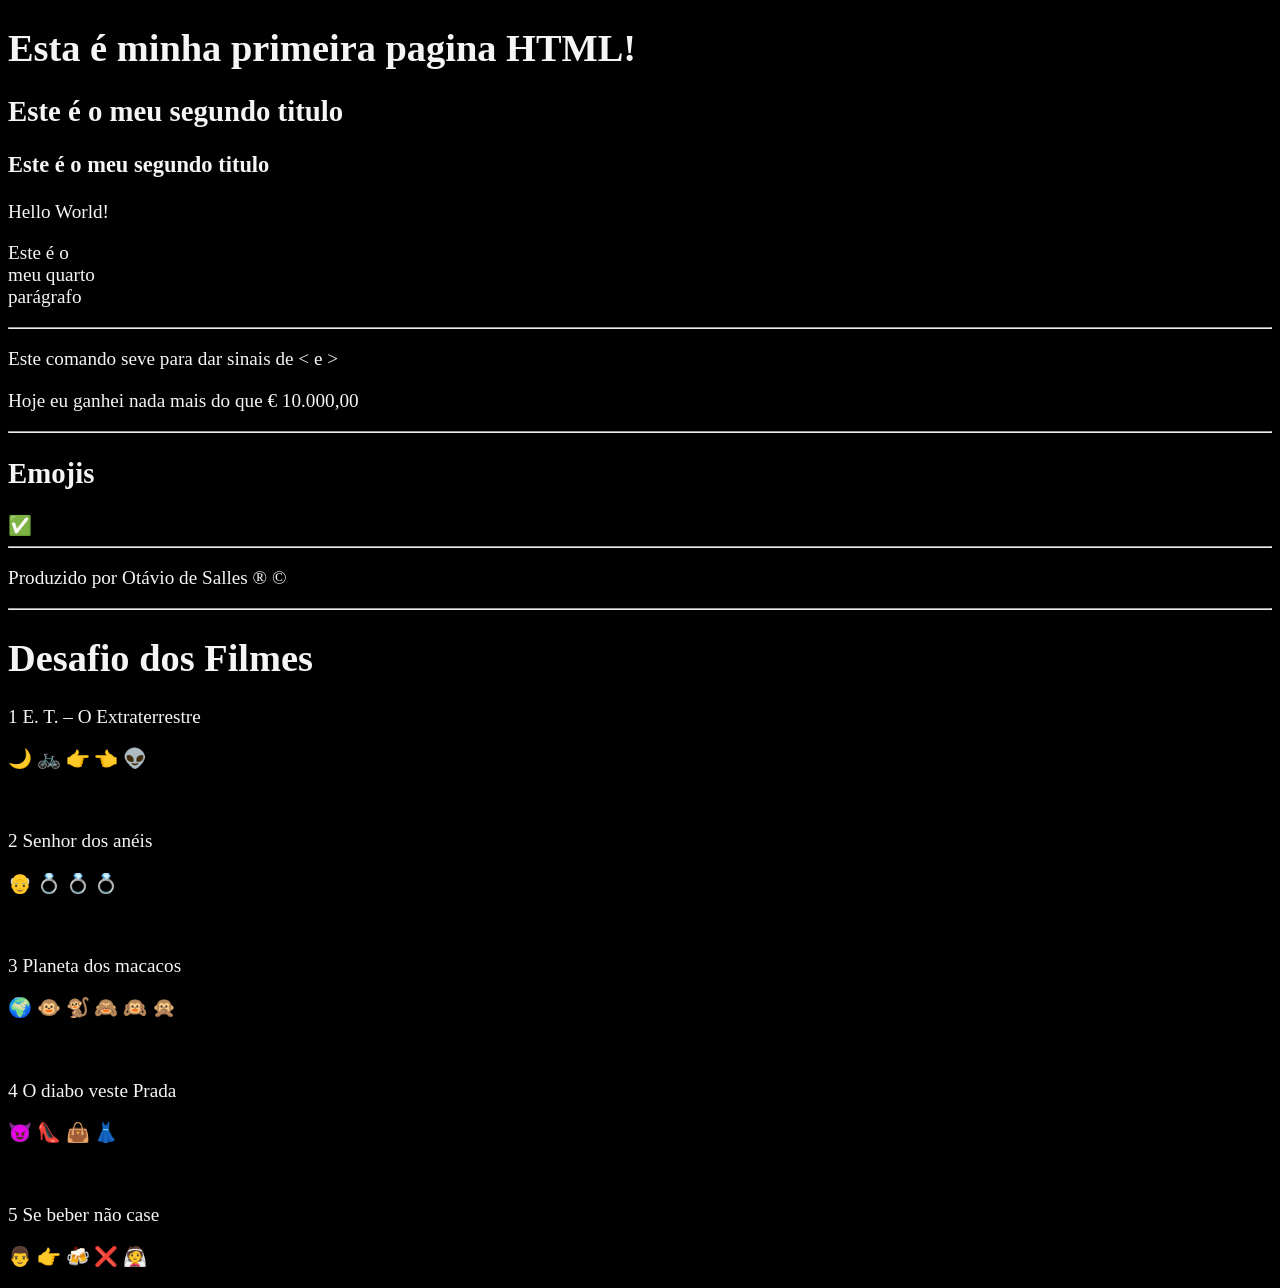
<file: Aula-01/index.html>
<!DOCTYPE html>
<html lang="pt-br">
<head>
    <meta charset="UTF-8">
    <meta name="viewport" content="width=device-width, initial-scale=1.0">
    <title>Aula-01</title>
    <link rel="stylesheet" href="style.css">
</head>
<body>
    <h1>Esta é minha primeira pagina HTML!</h1>
    <h2>Este é o meu segundo titulo</h2>
    <h3>Este é o meu segundo titulo</h3>
    <p>Hello World!</p>
    <p>Este é o
        <br>
        meu quarto
        <br>
        parágrafo </p>
        <hr>
        <p> Este comando seve para dar sinais de &lt; e &gt;</p>
        <p>Hoje eu ganhei nada mais do que &euro; 10.000,00</p>

        <hr>
            <h2>Emojis</h2>
            &#x2705;




        <hr>
        <p>Produzido por Otávio de Salles &reg; &copy;</p>

        <hr>

        <h1>Desafio dos Filmes</h1>
        
        <p>1 E. T. – O Extraterrestre</p>
        <p>&#x1F319; &#x1F6B2; &#x1F449; &#x1F448; &#x1F47D; </p>
        <br>

        <p>2 Senhor dos anéis</p>
        <p>&#x1F474; &#x1F48D; &#x1F48D; &#x1F48D;</p>
        <br>

        <p>3 Planeta dos macacos</p>
        <p>&#127757; &#x1F435; &#x1F412; &#x1F648; &#x1F649; &#x1F64A;</p>
        <br>

        <p>4 O diabo veste Prada</p>
        <p>&#x1F608; &#128096; &#x1F45C; &#128087; </p>
        <br>

        <p>5 Se beber não case</p>
        <p>&#128104; &#128073; &#127867; &#x274C; &#x1F470;</p>


</body>
</html>
</file>
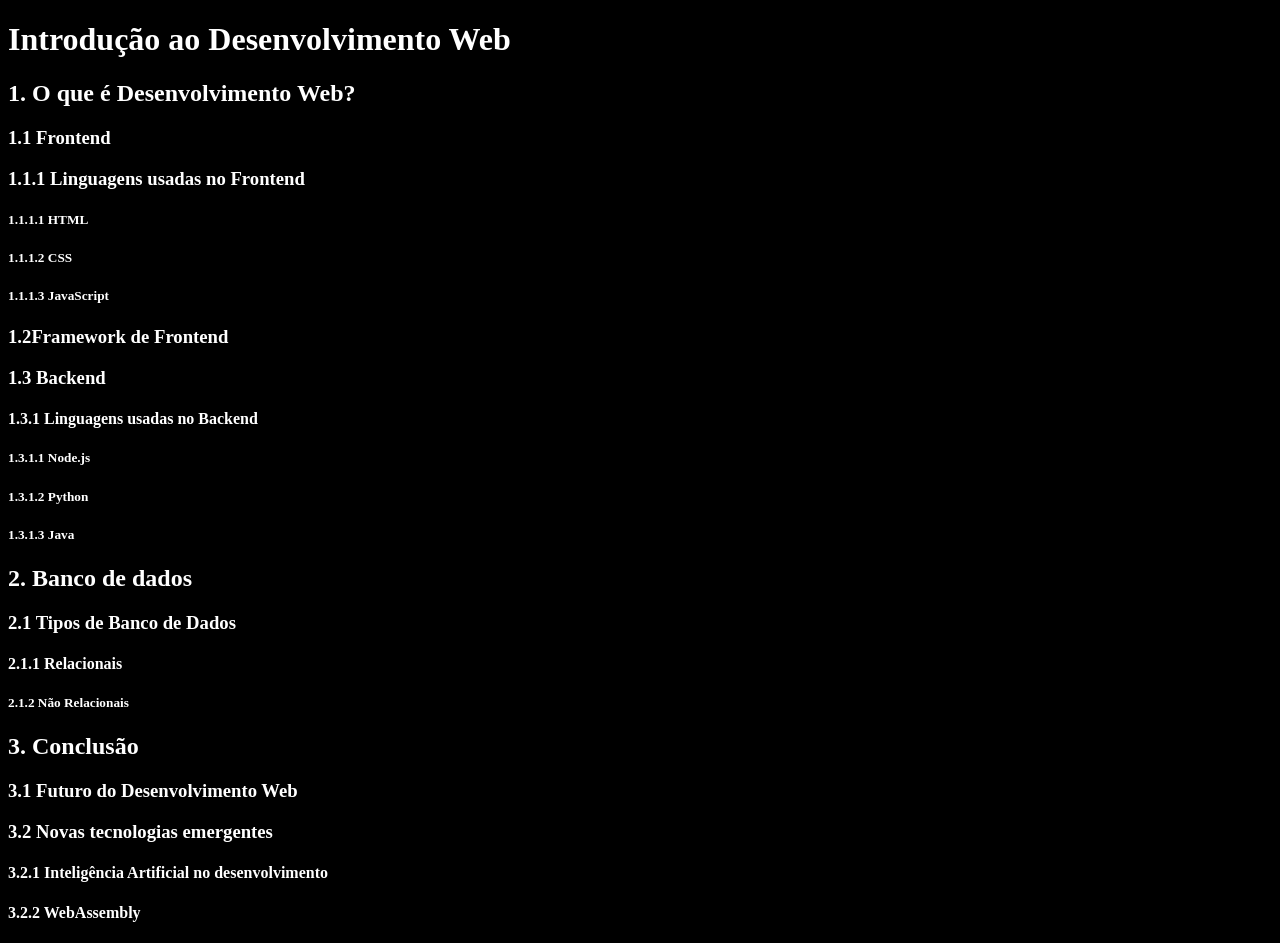
<file: aula-03/index.html>
<!DOCTYPE html>
<html lang="pt-br">
<head>
    <meta charset="UTF-8">
    <meta name="viewport" content="width=device-width, initial-scale=1.0">
    <link rel="stylesheet" href="style.css">
    <title>Aula-03</title>
</head>
<body>
    <h1>Introdução ao Desenvolvimento Web</h1>

    <h2>1. O que é Desenvolvimento Web?</h2>
    <h3>1.1 Frontend</h3>
    <h3>1.1.1 Linguagens usadas no Frontend</h4>
    <h5>1.1.1.1 HTML</h4>
    <h5>1.1.1.2 CSS</h4>
    <h5>1.1.1.3 JavaScript</h5>
    <h3>1.2Framework de Frontend</h3>
    <h3>1.3 Backend</h3>
    <h4>1.3.1 Linguagens usadas no Backend</h4>
    <h5>1.3.1.1 Node.js</h5>
    <h5>1.3.1.2 Python</h5>
    <h5>1.3.1.3 Java</h5>

    <h2>2. Banco de dados</h2>
    <h3>2.1 Tipos de Banco de Dados</h3>
    <h4>2.1.1 Relacionais</h4>
    <h5>2.1.2 Não Relacionais</h4>

    <h2>3. Conclusão</h2>
    <h3>3.1 Futuro do Desenvolvimento Web</h3>
    <h3>3.2 Novas tecnologias emergentes</h3>
    <h4>3.2.1 Inteligência Artificial no desenvolvimento</h4>
    <h4>3.2.2 WebAssembly</h4>

</body>
</html>
</file>
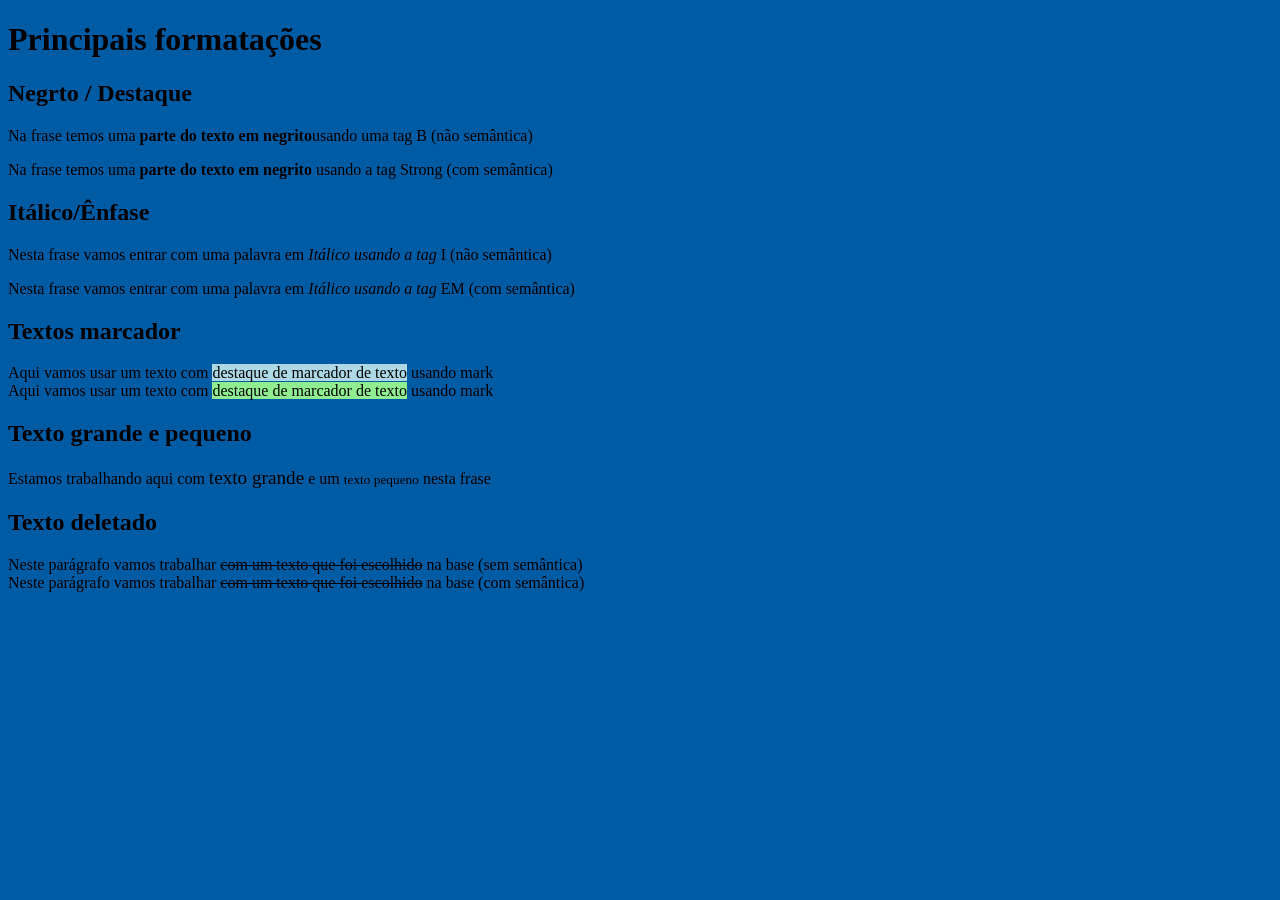
<file: Aula-04/index.html>
<!DOCTYPE html>
<html lang="pt-br">

<head>
    <meta charset="UTF-8">
    <meta name="viewport" content="width=device-width, initial-scale=1.0">
    <link rel="stylesheet" href="style.css">
    <title>Aula-04</title>
</head>

<body>
    <h1>Principais formatações</h1>

    <h2>Negrto / Destaque</h2>
    <p>Na frase temos uma <b>parte do texto em negrito</b>usando uma tag B (não semântica)</p>

    <p>Na frase temos uma <strong>parte do texto em negrito</strong> usando a tag Strong (com semântica)</p>

    <h2>Itálico/Ênfase</h2>
    <p>Nesta frase vamos entrar com uma palavra em <i>Itálico usando a tag </i>I (não semântica)</p>

    <p>Nesta frase vamos entrar com uma palavra em <em>Itálico usando a tag </em>EM (com semântica)</p>

    <h2>Textos marcador</h2>

    <p>Aqui vamos usar um texto com <mark style="background-color: lightblue;">destaque de marcador de texto</mark>
        usando mark<br>
        Aqui vamos usar um texto com <mark style="background-color: lightgreen;">destaque de marcador de texto</mark>
        usando mark</p>

    <h2>Texto grande e pequeno</h2>
    <p>Estamos trabalhando aqui com <big>texto grande</big> e um <small>texto pequeno</small> nesta frase</p>


    <h2>Texto deletado</h2>
    <p>Neste parágrafo vamos trabalhar <strike>com um texto que foi escolhido</strike> na base (sem semântica) <br>
        Neste parágrafo vamos trabalhar <del>com um texto que foi escolhido</del> na base (com semântica)</p>
</body>

</html>
</file>
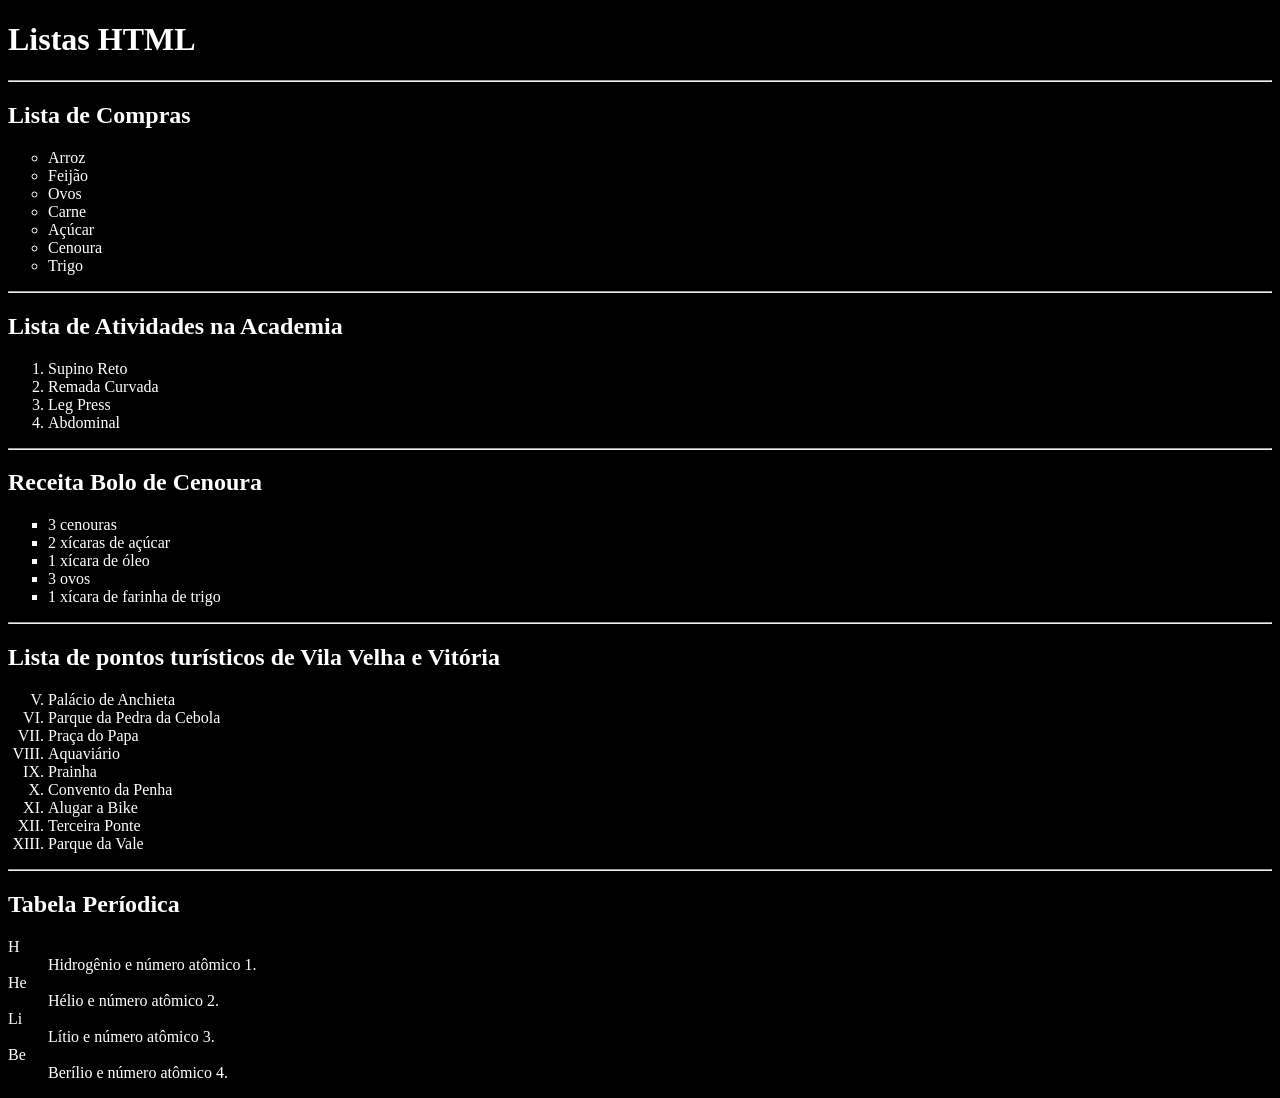
<file: Aula-05/index.html>
<!DOCTYPE html>
<html lang="pt-br">

<head>
    <meta charset="UTF-8">
    <meta name="viewport" content="width=device-width, initial-scale=1.0">
    <link rel="stylesheet" href="style.css">
    <title>Aula-05</title>
</head>

<body>
    <h1>Listas HTML</h1>
    <hr>
    <h2>Lista de Compras</h2>
    <ul type="Circle">
        <li>Arroz</li>
        <li>Feijão</li>
        <li>Ovos</li>
        <li>Carne</li>
        <li>Açúcar</li>
        <li>Cenoura</li>
        <li>Trigo</li>
    </ul>
    <hr>
    <h2>Lista de Atividades na Academia</h2> 
    <ol type="1" start="1">
        <li>Supino Reto</li>
        <li>Remada Curvada</li>
        <li>Leg Press</li>
        <li>Abdominal</li>
    </ol>
    <hr>
    <h2>Receita Bolo de Cenoura</h2>
    <ul type="Square">
        <li>3 cenouras</li>
        <li>2 xícaras de açúcar</li>
        <li>1 xícara de óleo</li>
        <li>3 ovos</li>
        <li>1 xícara de farinha de trigo</li>
    </ul>
    <hr>
    <h2>Lista de pontos turísticos de Vila Velha e Vitória</h2>
    <ol type="I" start="5">
        <li>Palácio de Anchieta</li>
        <li>Parque da Pedra da Cebola</li>
        <li>Praça do Papa</li>
        <li>Aquaviário</li>
        <li>Prainha</li>
        <li>Convento da Penha</li>
        <li>Alugar a Bike</li>
        <li>Terceira Ponte</li>
        <li>Parque da Vale</li>
    </ol>
    <hr>
    <h2>Tabela Períodica</h2>
    <dl>
        <dt>H</dt>
        <dd>Hidrogênio e número atômico 1.</dd>
        <dt>He</dt>
        <dd>Hélio e número atômico 2.</dd>
        <dt>Li</dt>
        <dd>Lítio e número atômico 3.</dd>
        <dt>Be</dt>
        <dd>Berílio e número atômico 4.</dd>
    </dl>


</body>

</html>
</file>
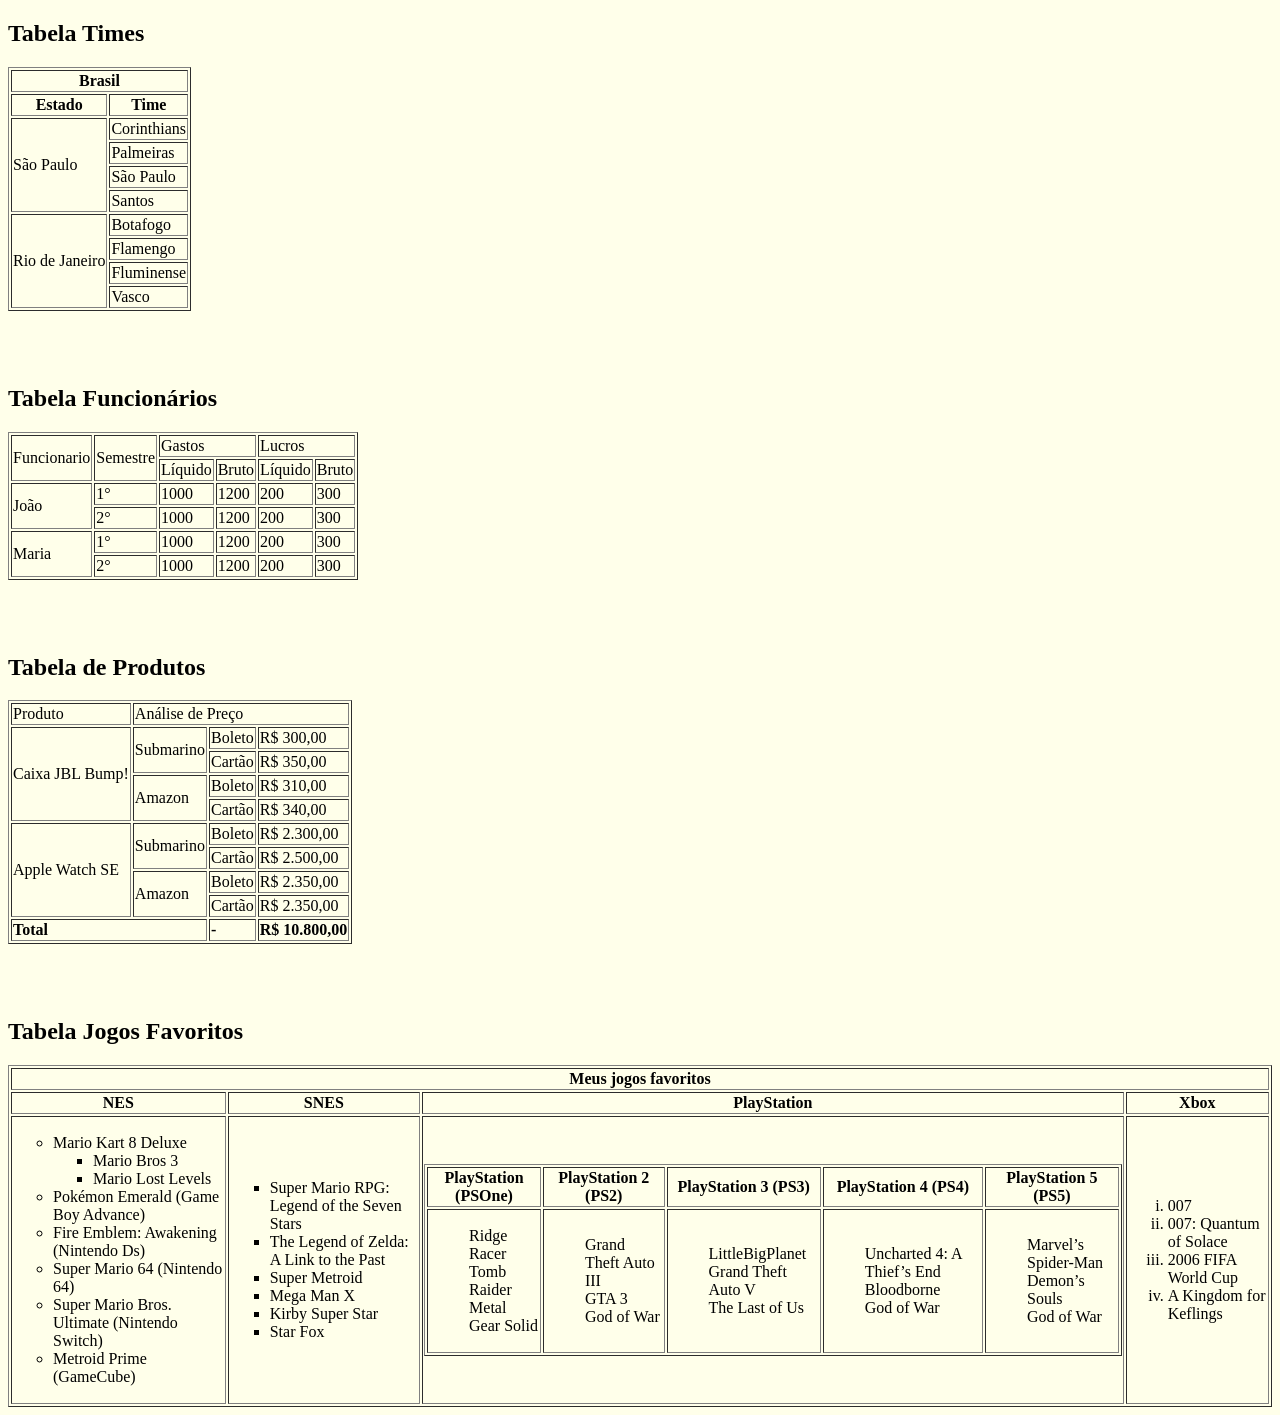
<file: Aula-06/index.html>
<!DOCTYPE html>
<html lang="pt-br">
<head>
    <meta charset="UTF-8">
    <meta name="viewport" content="width=device-width, initial-scale=1.0">
    <link rel="stylesheet" href="style.css">
    <title>Aula-06</title>
</head>
<body>
    <h2>Tabela Times</h2>
    <table border ="1">
        <thead>
            <tr>
                <th colspan="2">Brasil</th>
            </tr>
            <tr>
                <th>Estado</th>
                <th>Time</th>
            </tr>
        </thead>
        <tbody>
            <tr>
                <td rowspan="4">São Paulo</td>
                <td>Corinthians</td>
            </tr>
            <tr>
                <td>Palmeiras</td>
            </tr>
            <tr>
                <td>São Paulo</td>
            </tr>
            <tr>
                <td>Santos</td>
            </tr>
            <tr>
                <td rowspan="4">Rio de Janeiro</td>
                <td>Botafogo</td>
            </tr>
            <tr>
                <td>Flamengo</td>
            </tr>
            <tr>
                <td>Fluminense</td>
            </tr>
            <tr>
                <td>Vasco</td>
            </tr>
        </tbody>
    </table>
    <br>
    <br>
    <br>
    <h2>Tabela Funcionários</h2>
    <table border="1">
        <thead>
            <tr>
                <td rowspan="2">Funcionario</td>
                <td rowspan="2">Semestre</td>
                <td colspan="2">Gastos</td>
                <td colspan="2">Lucros</td>
            <tr>
                <td>Líquido</td>
                <td>Bruto</td>
                <td>Líquido</td>
                <td>Bruto</td>
            </tr>
        </thead>
        <tbody>
            <tr>
                <td rowspan="2">João</td>
                <td>1°</td>
                <td>1000</td>
                <td>1200</td>
                <td>200</td>
                <td>300</td>
            </tr>
            <tr>
                <td>2°</td>
                <td>1000</td>
                <td>1200</td>
                <td>200</td>
                <td>300</td>
            </tr>
            <tr>
                <td rowspan="2">Maria</td>
                <td>1°</td>
                <td>1000</td>
                <td>1200</td>
                <td>200</td>
                <td>300</td>
            </tr>
            <tr>
                <td>2°</td>
                <td>1000</td>
                <td>1200</td>
                <td>200</td>
                <td>300</td>
            </tr>
        </tbody>
    </table>
    <br>
    <br>
    <br>
    <h2>Tabela de Produtos</h2>
    <table border="1">
        <thead>
            <tr>
                <td>Produto</td>
                <td colspan="3">Análise de Preço</td>
            </tr>
        </thead>
        <tbody>
            <tr>
                <td rowspan="4">Caixa JBL Bump!</td>
                <td rowspan ="2">Submarino</td>
                <td>Boleto</td>
                <td>R$ 300,00</td>
            </tr>
            <tr>
                <td>Cartão</td>
                <td>R$ 350,00</td>
            </tr>
            <tr>
                <td rowspan="2">Amazon</td>
                <td>Boleto</td>
                <td>R$ 310,00</td>
            </tr>
            <tr>
                <td>Cartão</td>
                <td>R$ 340,00</td>
            </tr>
            <tr>
                <td rowspan="4">Apple Watch SE</td>
                <td rowspan="2">Submarino</td>
                <td>Boleto</td>
                <td>R$ 2.300,00</td>
            </tr>
            <tr>
                <td>Cartão</td>
                <td>R$ 2.500,00</td>
            </tr>
            <tr>
                <td rowspan="2">Amazon</td>
                <td>Boleto</td>
                <td>R$ 2.350,00</td>
            </tr>
            <tr>
                <td>Cartão</td>
                <td>R$ 2.350,00</td>
            </tr>
        </tbody>
        <tfoot>
            <tr>
                <td colspan="2"><strong>Total</strong></td>
                <td><strong>-</strong></td>
                <td><strong>R$ 10.800,00</strong></td>
            </tr>
        </tfoot>
    </table>
    <br>
    <br>
    <br>
    <h2>Tabela Jogos Favoritos</h2>
    <table border="1">
        <thead>
            <tr>
                <th colspan="9" > Meus jogos favoritos</th>
            </tr>
            <tr>
                <th>NES</th>
                <th>SNES</th>
                <th>PlayStation</th>
                <th>Xbox</th>
            </tr>
        </thead>
        <tbody>
            <tr>
                <td>
                    <ul type = circle>
                        <li> Mario Kart 8 Deluxe</li>
                            <ul type = "square">
                                <li>Mario Bros 3</li>
                                <li>Mario Lost Levels</li>
                            </ul>
                        <li>Pokémon Emerald (Game Boy Advance)</li>
                        <li>Fire Emblem: Awakening (Nintendo Ds)</li>
                        <li>Super Mario 64 (Nintendo 64)</li>
                        <li>Super Mario Bros. Ultimate (Nintendo Switch)</li>
                        <li>Metroid Prime (GameCube)</li>        
                    </ul>
                </td>
                <td>
                    <ul type = "square">
                        <li>Super Mario RPG: Legend of the Seven Stars</li>
                        <li>The Legend of Zelda: A Link to the Past</li>
                        <li>Super Metroid</li>
                        <li>Mega Man X</li>
                        <li>Kirby Super Star</li>
                        <li>Star Fox</li>
                    </ul>
                </td>
                <td>
                    <table border="1">
                        <thead>
                                <tr>
                                <th rowspan="2"> PlayStation
                                    <br>
                                (PSOne)</th>
                                <th rowspan="2">PlayStation 2 (PS2)</th>
                                <th rowspan="2"> PlayStation 3 (PS3)</th>
                                <th rowspan="2"> PlayStation 4 (PS4)</th>
                                <th rowspan="2"> PlayStation 5 (PS5)</th>
                            </tr>
                        </thead>
                        <tbody>
                            <tr>
                                <td>
                                    <ul type = "none">
                                        <li>Ridge Racer</li>
                                        <li>Tomb Raider</li>
                                        <li>Metal Gear Solid</li>
                                    </ul>
                                </td>
                                <td>
                                    <ul type ="None">
                                        <li>Grand Theft Auto III</li>
                                        <li>GTA 3</li>
                                        <li>God of War</li>
                                    </ul>
                                </td>
                                <td>
                                    <ul type = "none">
                                        <li>LittleBigPlanet</li>
                                        <li>Grand Theft Auto V</li>
                                        <li>The Last of Us</li>
                                    </ul>
                                </td>
                                <td>
                                    <ul type = "none">
                                        <li>Uncharted 4: A Thief’s End</li>
                                        <li>Bloodborne</li>
                                        <li>God of War</li>
                                    </ul>
                                </td>
                                <td>
                                    <ul type = "none">
                                        <li>Marvel’s Spider-Man</li>
                                        <li>Demon’s Souls</li>
                                        <li>God of War</li>
                                    </ul>
                                </td>
                            </tr>
                        </tbody>
                    </table>
                </td>
                <td>
                    <ol type = "i" start = "1">
                        <li>007</li>
                        <li>007: Quantum of Solace</li>
                        <li>2006 FIFA World Cup</li>
                        <li>A Kingdom for Keflings</li>
                    </ol>
                </td>
            </tr>
        </tbody>
    </table>

    
</body>
</html>
</file>
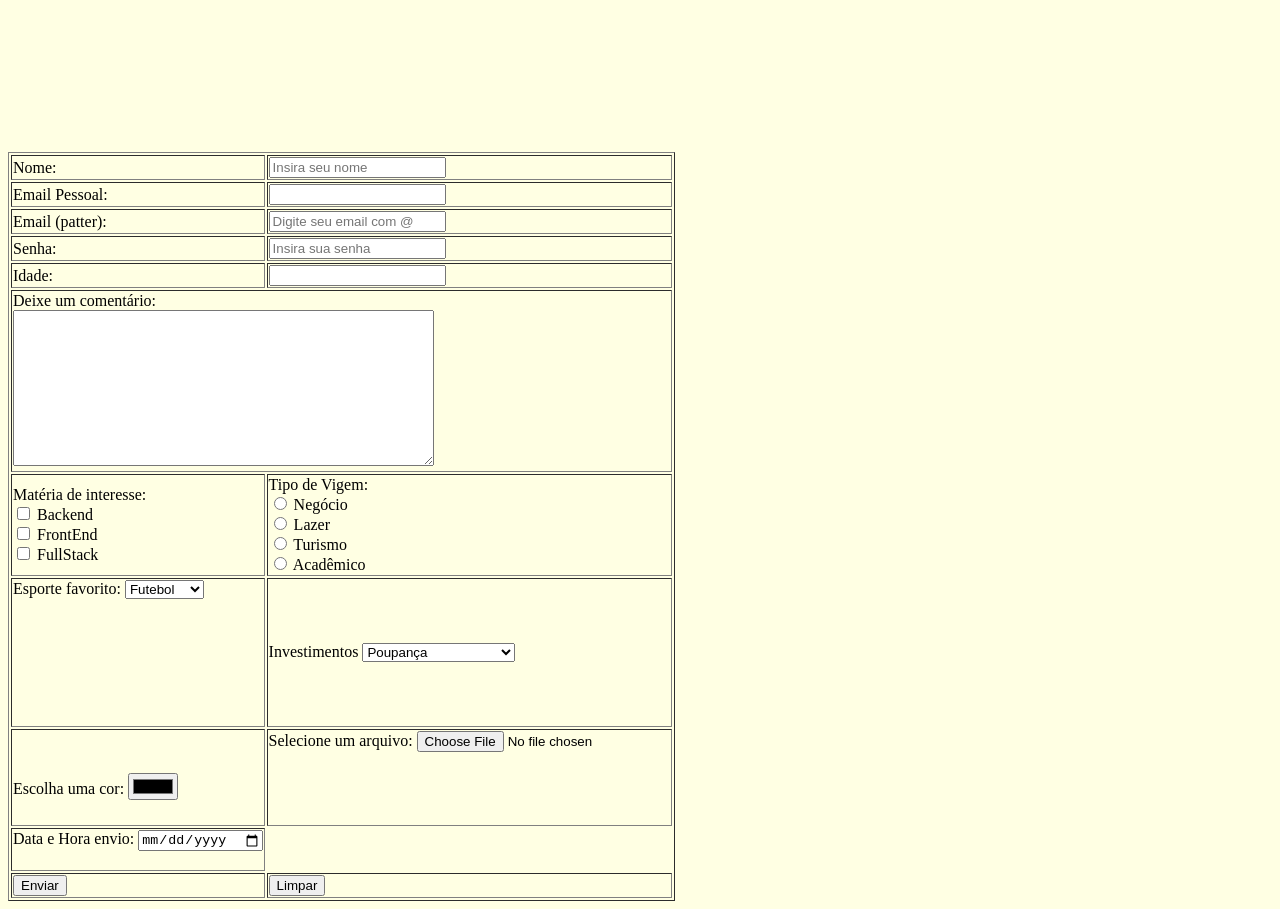
<file: Aula-09/index.html>
<!DOCTYPE html>
<html lang="pt-br">
<head>
    <meta charset="UTF-8">
    <meta name="viewport" content="width=device-width, initial-scale=1.0">
    <link rel="stylesheet" href="style.css">
    <title>Aula-09</title>
</head>
<body>

    <form method="get">


        <div class="login">

        <table border="1">

            <thead>
                <tr>
                    <td>

                        
                        
                        <label for="fname">Nome:</label>
                        <td>

                            <input type="text" id="fname" name="fname" placeholder="Insira seu nome">
                        </td>
                    </td>
                </tr>
                        
                    <tr>
                        <td>
                                <label for="lmail">Email Pessoal:</label>
                            <td>

                                <input type="email" id="lmail" name="lmail">
                            </td>
                        </td>
                    </tr>
                    <tr>
                        <td>
                                <label for="lmail2">Email (patter):</label>
                            <td>
                                
                                <input type="email" id="lmail2" name="lmail2" placeholder="Digite seu email com @">
                            </td>
                        </td>
                    </tr>
                    <tr>
                        <td>

                            <label for="pword">Senha:</label>
                            <td>

                                <input type="text" id="pword" name="pword" placeholder="Insira sua senha">
                            </td>
                        </td>
                    </tr>
                    <tr>
                        <td>

                            <label for="idade">Idade:</label>   
                            <td>

                                <input type="idade" name="idade" id="">
                            </td>
                        </td>
                    </tr>
                    <tr>
                        <td colspan="2"  >
                            
                            <label for="coment">Deixe um comentário:</label>
                            
                            
                            <br>
                            <textarea name="area" id="area" cols="50" rows="10"></textarea>
                        </td>
                    </tr>
                    
                    <br>
                    <br>

                    <tr>
                        <td rowspan="2">

                            <label for="Matéria">Matéria de interesse:</label>
                            <br>
                                <input type="checkbox" name="materia" id="materia">
                                <label for="materia">Backend</label>
                            <br>
                                <input type="checkbox" name="materia2" id="materia2">   
                                <label for="materia2">FrontEnd</label>
                            <br>
                                <input type="checkbox" name="materia3" id="materia3">
                                <label for="materia3">FullStack</label>
                            <br>
                                <td>

                                    <label for="viagem">Tipo de Vigem:</label>
                            
                            <br>    
                                    <input type="radio" name="v1" id="v1">
                                    <label for="ngc">Negócio</label>
                            <br>
                                    
                                    <input type="radio" name="v1" id="v2">
                                    <label for="ngc">Lazer</label>
                            <br>       
                                    <input type="radio" name="v1" id="v3">
                                    <label for="ngc">Turismo</label>
                            <br>        
                                    <input type="radio" name="v1" id="v4">
                                    <label for="ngc">Acadêmico</label> </td>
                                </td>
                           
                            
                        </td>
                    </tr>
                    <br>
                    <br>


                    
                </thead>
                <tbody>
                    <tr>
                        <td>

                            
                        <label for="esp">Esporte favorito:</label>
                        <select name="esp" id="esp">
                            
                            <option value="futebol">Futebol</option>
                            <option value="basquete">Basquete</option>
                            <option value="volei">Vôlei</option>
                            <option value="tenis">Tênis</option>
                            <option value="corrida">Corrida</option>
                        </select>

                        <br>
                        <br>
                        <br>
                        <br>
                        <br>
                        <br>
                        <br>
                        <br>

                        <td>
                             <label for="inv">Investimentos</label>
                            <select name="inv" id="inv">
                                
                        
                                
                        <optgroup label="Baixo Risco">

                            <option value="inv1">Poupança</option>
                            <option value="inv2">CDB</option>
                            <option value="inv3">Tesouro Direto</option>
                        </optgroup>
                       
                      <optgroup label="Médio Risco">

                          <option value="inv4">Fundos Imobiliários</option>
                          <option value="inv5">CDI</option>
                          <option value="inv6">DEBÊNTURES</option>
                        </optgroup>
                        <optgroup label="Alto Risco">

                            <option value="inv7">Criptomoedas</option>
                            <option value="inv8">Ações</option>
                        </optgroup>
                            </select>


                        </td>
                    </td>
                    </tr>

                    </select>
                    <br>
                    <br>
                    
                    <tr>
                        <td>
                            <br>
                            
                            <label for="col">Escolha uma cor:</label>
                            <input type="color" name="color" id="col">
                            
                                
                        </td>

                        <td>
                             <label for="arq">Selecione um arquivo:</label>
                            <input type="file" name="arq" id="arq">
                            <br>
                            <br>
                            <br>
                            <br>
                            <br>
                        </td>
                    </tr>
                    <tr>
                        <td>
                            <label for="dahora">Data e Hora envio:</label>
                            <input type="date" name="data" id="dahora">
                            <br>
                            <br>
                        </td>
                    </tr>
                    
        </tbody>
        <tfoot>

            <br>
            <br>
            <tr>

                <td>
                    <button>Enviar</button>
                </td>
                <td>
                    <button>Limpar</button>
                </td>
            </tr>

        </tfoot>
        </div>
        
    </table>
    </form>
    
    
</body>
</html>
</file>
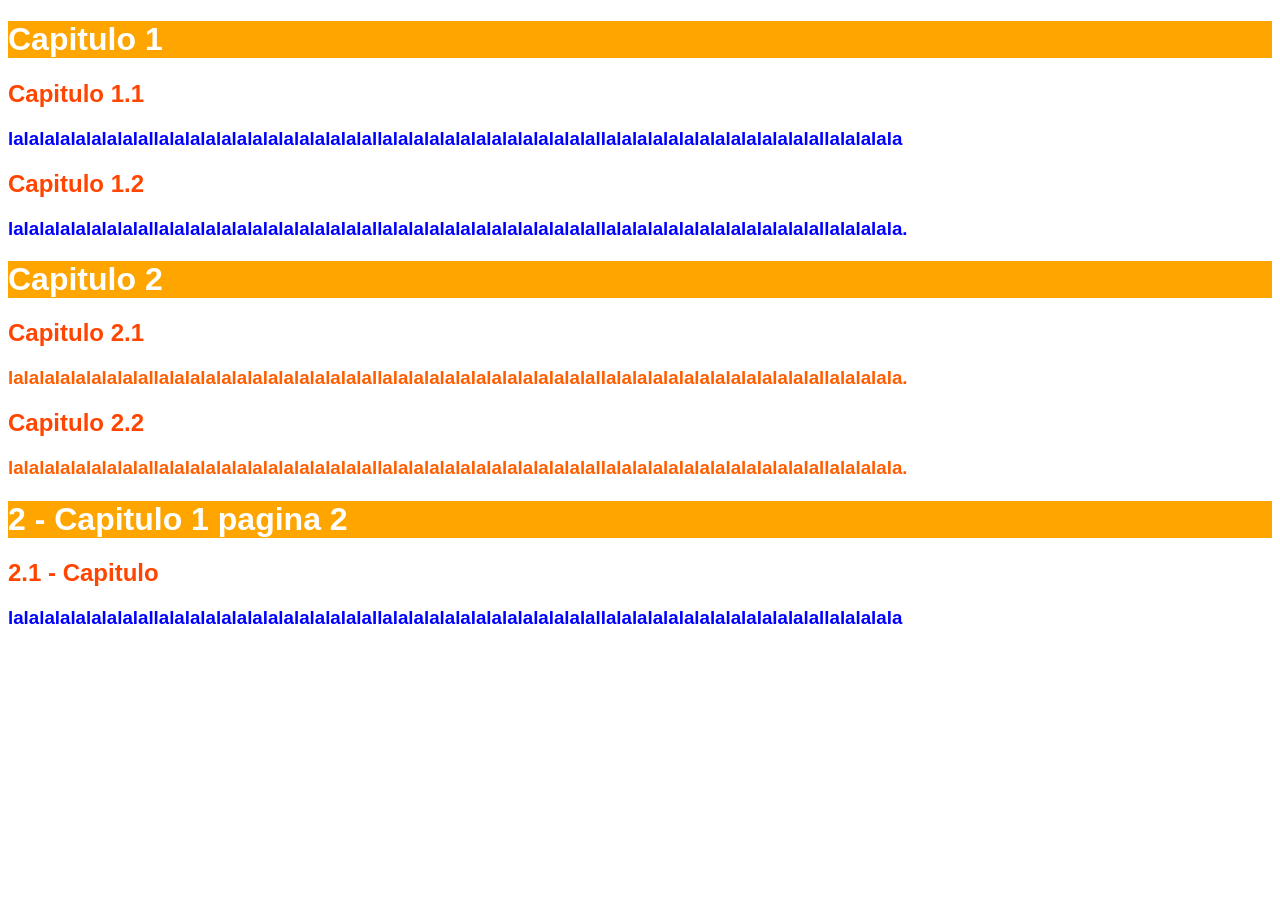
<file: Aula-10/index.html>
<!DOCTYPE html>
<html lang="pt-br">
<head>
    <meta charset="UTF-8">
    <meta name="viewport" content="width=device-width, initial-scale=1.0">
    <link rel="stylesheet" href="style.css">
    <title>Aula-10</title>

    <style> 

    h1 {

        background-color: orange;
        color: white;
    }

    h2 {
        color: orangered;
    }

    h3 {

        color: rgb(255, 94, 0);
    }

    h2 {
        color: orangered;
    }

    h3 {

        color: rgb(255, 94, 0);
    }


    </style>
</head>
<body>


        <h1 style="background-color: orange; color: white;">Capitulo 1</h1> 

        <h2 style="color: orangered;">Capitulo 1.1</h2>

        <h3 style="color: blue;">lalalalalalalalalallalalalalalalalalalalalalalallalalalalalalalalalalalalalallalalalalalalalalalalalalalallalalalala</h3>

        
        <h2 style="color: orangered;">Capitulo 1.2</h2>

        <h3 style="color: blue;">lalalalalalalalalallalalalalalalalalalalalalalallalalalalalalalalalalalalalallalalalalalalalalalalalalalallalalalala.</h3>


        <h1>Capitulo 2</h1>

        <h2>Capitulo 2.1</h2>

        <h3 class="">lalalalalalalalalallalalalalalalalalalalalalalallalalalalalalalalalalalalalallalalalalalalalalalalalalalallalalalala.</h3>

        <h2>Capitulo 2.2</h2>

        <h3>lalalalalalalalalallalalalalalalalalalalalalalallalalalalalalalalalalalalalallalalalalalalalalalalalalalallalalalala.</h3>


            <h1 class="cap2">2 - Capitulo 1 pagina 2</h1>
        
            <h2 class="cap0">2.1 - Capitulo</h2>
        
            <h3 class="text1">lalalalalalalalalallalalalalalalalalalalalalalallalalalalalalalalalalalalalallalalalalalalalalalalalalalallalalalala        </h3>
        

        

    
 
</body>
</html>
</file>
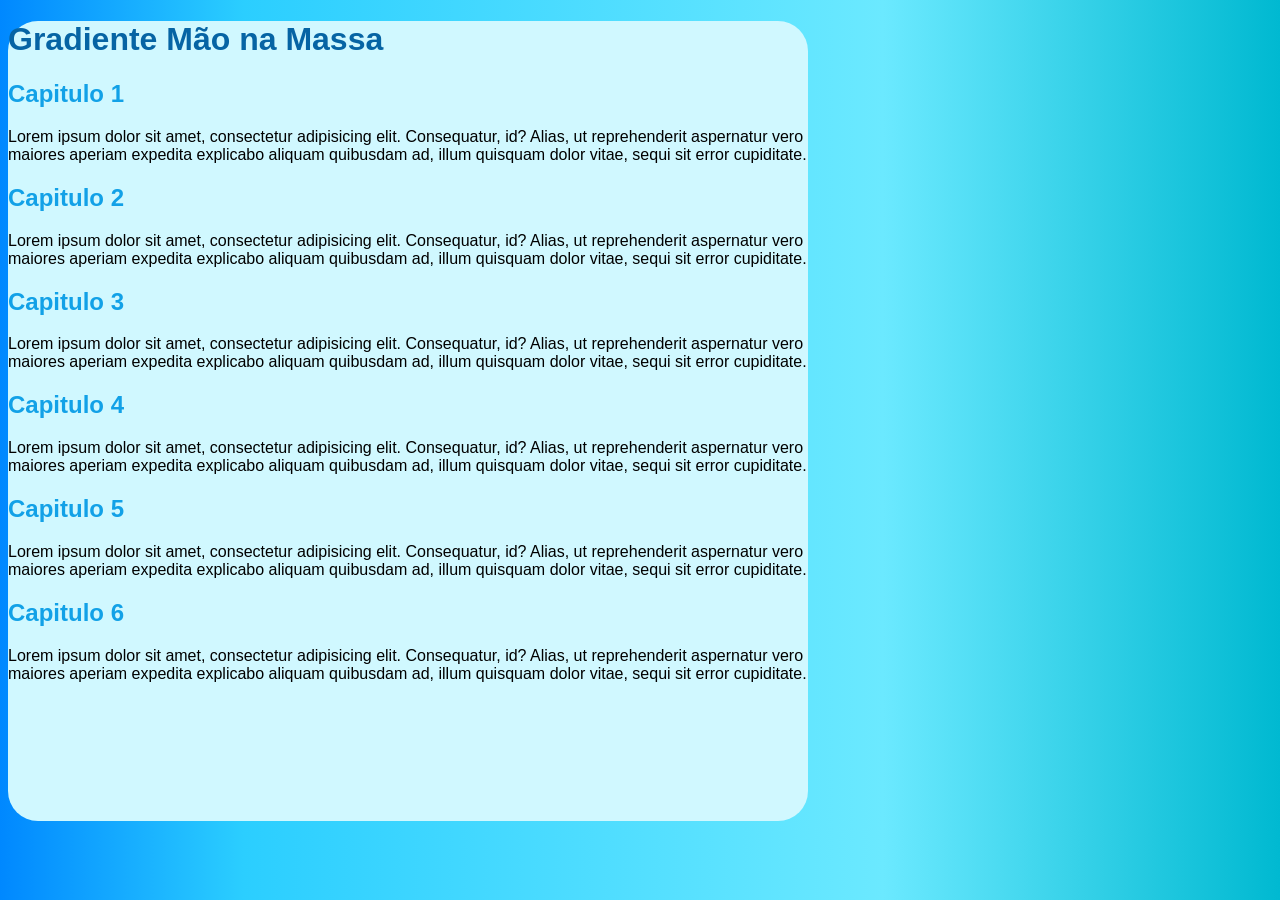
<file: Aula-11/index.html>
<!DOCTYPE html>
<html lang="pt-br">
<head>
    <meta charset="UTF-8">
    <meta name="viewport" content="width=device-width, initial-scale=1.0">
    <link rel="stylesheet" href="style.css">
    <title>Gradiente</title>
</head>
<body>
       <div class="ocean"> 


        
        <h1>Gradiente Mão na Massa</h1>
        
        <h2>Capitulo 1</h2>
        <p>Lorem ipsum dolor sit amet, consectetur adipisicing elit. Consequatur, 
            id? Alias, ut reprehenderit aspernatur vero maiores aperiam 
            expedita explicabo aliquam quibusdam ad, 
            illum quisquam dolor vitae, sequi sit error cupiditate.</p>
            
            <h2>Capitulo 2</h2>
            <p>Lorem ipsum dolor sit amet, consectetur adipisicing elit. Consequatur, 
                id? Alias, ut reprehenderit aspernatur vero maiores aperiam 
                expedita explicabo aliquam quibusdam ad, 
                illum quisquam dolor vitae, sequi sit error cupiditate.</p>
                
                <h2>Capitulo 3</h2>
        <p>Lorem ipsum dolor sit amet, consectetur adipisicing elit. Consequatur, 
            id? Alias, ut reprehenderit aspernatur vero maiores aperiam 
            expedita explicabo aliquam quibusdam ad, 
            illum quisquam dolor vitae, sequi sit error cupiditate.</p>
            
            <h2>Capitulo 4</h2>
            <p>Lorem ipsum dolor sit amet, consectetur adipisicing elit. Consequatur, 
                id? Alias, ut reprehenderit aspernatur vero maiores aperiam 
                expedita explicabo aliquam quibusdam ad, 
                illum quisquam dolor vitae, sequi sit error cupiditate.</p>

                <h2>Capitulo 5</h2>
        <p>Lorem ipsum dolor sit amet, consectetur adipisicing elit. Consequatur, 
            id? Alias, ut reprehenderit aspernatur vero maiores aperiam 
            expedita explicabo aliquam quibusdam ad, 
            illum quisquam dolor vitae, sequi sit error cupiditate.</p>
            
            <h2>Capitulo 6</h2>
            <p>Lorem ipsum dolor sit amet, consectetur adipisicing elit. Consequatur, 
                id? Alias, ut reprehenderit aspernatur vero maiores aperiam 
                expedita explicabo aliquam quibusdam ad, 
                illum quisquam dolor vitae, sequi sit error cupiditate.</p>
            </div>


    
</body>
</html>
</file>
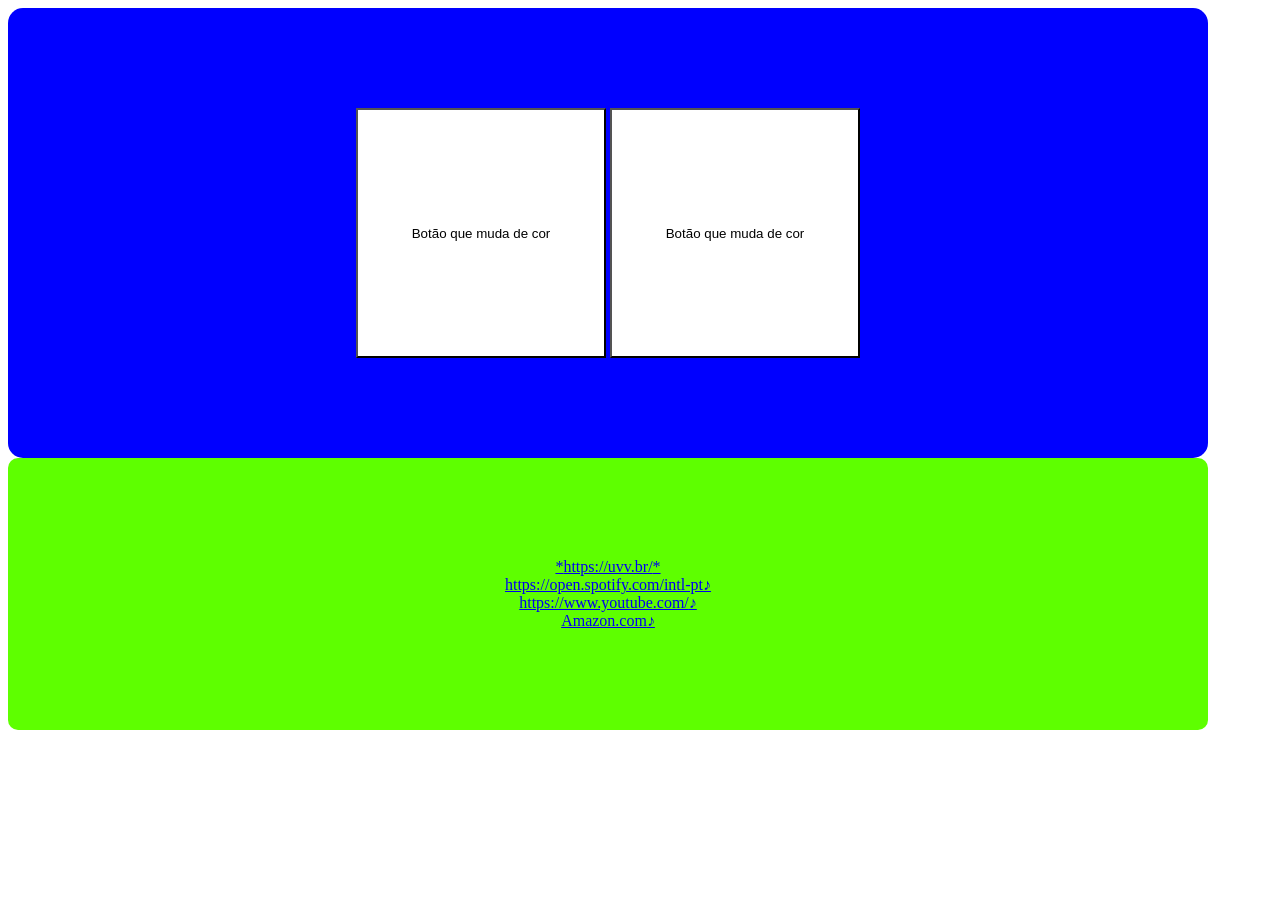
<file: Aula-12/index.html>
<!DOCTYPE html>
<html lang="ja">
<head>
    <meta charset="UTF-8">
    <meta name="viewport" content="width=device-width, initial-scale=1.0">
    <link rel="stylesheet" href="style.css">
    <title>Aula-02</title>
</head>
<body>

    <div class="aaa">

        <button class="botaocor">Botão que muda de cor</button>

        <button class="botaocor">Botão que muda de cor</button>
        

    </div>
        <div class="nnn">
            
            
            <a class="aa" href="https://uvv.br/   ">https://uvv.br/</a>
            
            <br>
            
            <a class="site" href="https://open.spotify.com/intl-pt">https://open.spotify.com/intl-pt</a>
            
            <br>
            
            <a class="site" href="https://www.youtube.com/">https://www.youtube.com/</a>
            
            <br>
            
            <a class="site" href="https://www.amazon.com.br/?&tag=hydrbrabk-20&ref=pd_sl_7rwd1q78df_e&adgrpid=155790195778&hvpone=&hvptwo=&hvadid=677606588104&hvpos=&hvnetw=g&hvrand=13931156396675414464&hvqmt=e&hvdev=c&hv
            dvcmdl=&hvlocint=&hvlocphy=9198492&hvtargid=kwd-1057
            3980&hydadcr=26346_11691057&gad_source=1">Amazon.com</a>
            
        </div>

        


        
    
</body>
</html>
</file>
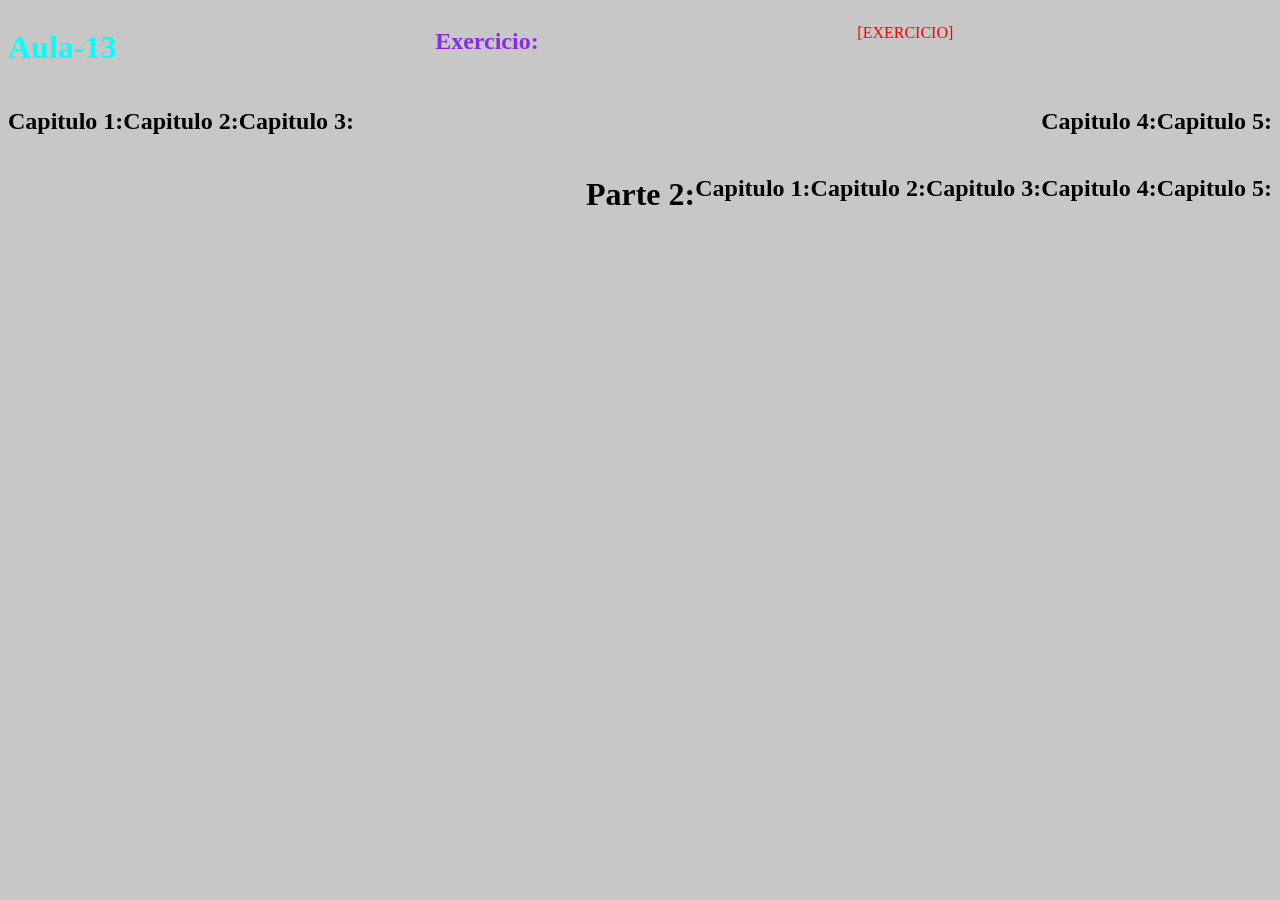
<file: Aula-13/index.html>
<!DOCTYPE html>
<html lang="pt-br">
<head>
    <meta charset="UTF-8">
    <meta name="viewport" content="width=device-width, initial-scale=1.0">
    <link rel="stylesheet" href="style.css">
    <title>Aula-13</title>  
</head>
<body>

  <header class="header">

    <h1 class="aula">Aula-13</h1>
    <h2 class="exe">Exercicio:</h2>

    <p class="local">[EXERCICIO]</p>

  </header>

  <nav class="nav">
    
    <h2 class="cap1">Capitulo 1:</h2>

    <h2 class="cap2">Capitulo 2:</h2>

    <h2 class="cap3">Capitulo 3:</h2>

    <h2 class="cap4">Capitulo 4:</h2>
    
    <h2 class="cap5">Capitulo 5:</h2>


    
  </nav>

  <main class="main">

    <h1>Parte 2:</h1>

    <h2 class="cap6">Capitulo 1:</h2>

    <h2 class="cap7">Capitulo 2:</h2>

    <h2 class="cap8">Capitulo 3:</h2>

    <h2 class="cap9">Capitulo 4:</h2>
    
    <h2 class="cap10">Capitulo 5:</h2>


  </main>

    
</body>
</html>
</file>
<file: Aula-01/style.css>
body {

    background-color: black;
    color: whitesmoke;
    font-size:larger;

}
</file>
<file: aula-03/style.css>
body {

    background-color: black;
    color: white;
}
</file>
<file: Aula-04/style.css>
body {

    background-color:rgb(0, 91, 165);
   
}
</file>
<file: Aula-05/style.css>
body {


    background-color: black;
    color: white;
}
</file>
<file: Aula-06/style.css>
body {

    background-color: rgb(255, 255, 234);
}
</file>
<file: Aula-09/style.css>
body {

    background-color: rgb(255, 255, 227);
    color: rgb(0, 0, 0);
}
</file>
<file: Aula-10/style.css>
body {

    font-family:Verdana, Geneva, Tahoma, sans-serif;
}


.cap2 {

    background-color: orange;
    
}

.cap0 {
    color: orangered;
}

.text1 { 

    color:blue;
}
</file>
<file: Aula-11/style.css>
body {
    background: #0088ff;
background: linear-gradient(90deg,rgba(0, 136, 255, 1) 0%, rgba(43, 206, 255, 1) 19%, rgba(107, 233, 255, 1) 69%, rgba(0, 185, 209, 1) 100%);
    font-family: 'Lucida Sans', 'Lucida Sans Regular', 'Lucida Grande', 'Lucida Sans Unicode', Geneva, Verdana, sans-serif;
    
}

.ocean {

    background-color: #d0f8ff;
    height: auto;
    width: auto;    
    border-radius: 30px;
    align-items: center;
    justify-content: center;
    display: center ;
    width: 800px;
    height: 800px;
    
}


h1 {

    color: #0664a4 ;
}
h2 {


    color: #12a1e7;
}
</file>
<file: Aula-12/style.css>
.aaa {

    background-color: blue;
    border-radius: 15px;
    align-items: center;
    text-align: center;
    padding: 100px;
    justify-content: center;
    height: auto;
    width: 1000px;
    
}

button {

    width: 250px;
    height: 250px;
    color: rgb(0, 0, 0);
    background-color: white ;
    

}

button:hover {

   background-color: brown;
 
}

button:active {

    color: blueviolet;
}


.nnn {

    background-color: rgb(94, 255, 0);
    align-items: center;
    text-align: center;
    padding: 100px;
    justify-content: center;
    height: auto;
    width: 1000px;
    border-radius: 10px;

}

.aa::before {
    
    content: '*';
}

.aa::after {

    content: '*';
}

.site::after {

    content: "\266A";
    
}
</file>
<file: Aula-13/style.css>
body {

    background-color: rgb(199, 199, 199)  ;
}

.header   {

display: flex;
  
}

.aula {

    flex-grow: 1;
    color: aqua;
    
}
.aula:hover {

    text-decoration: underline;
}



.exe {

    flex-grow: 1;
    color:blueviolet;
}

.exe:hover {

    text-decoration: underline;
}

.local {

    flex-grow: 1;
    color: red;
}

.local:hover {

    text-decoration: underline;
}

.nav {

    display:flex;
    align-items: center;
    justify-content: right;
}

.cap3 {

    flex-grow: 2;

}

.cap3:hover {

    color: blue;
}

.cap4 {

    justify-content: right;
}

.main {

    display: flex;
    justify-content: flex-end;
}
</file>
